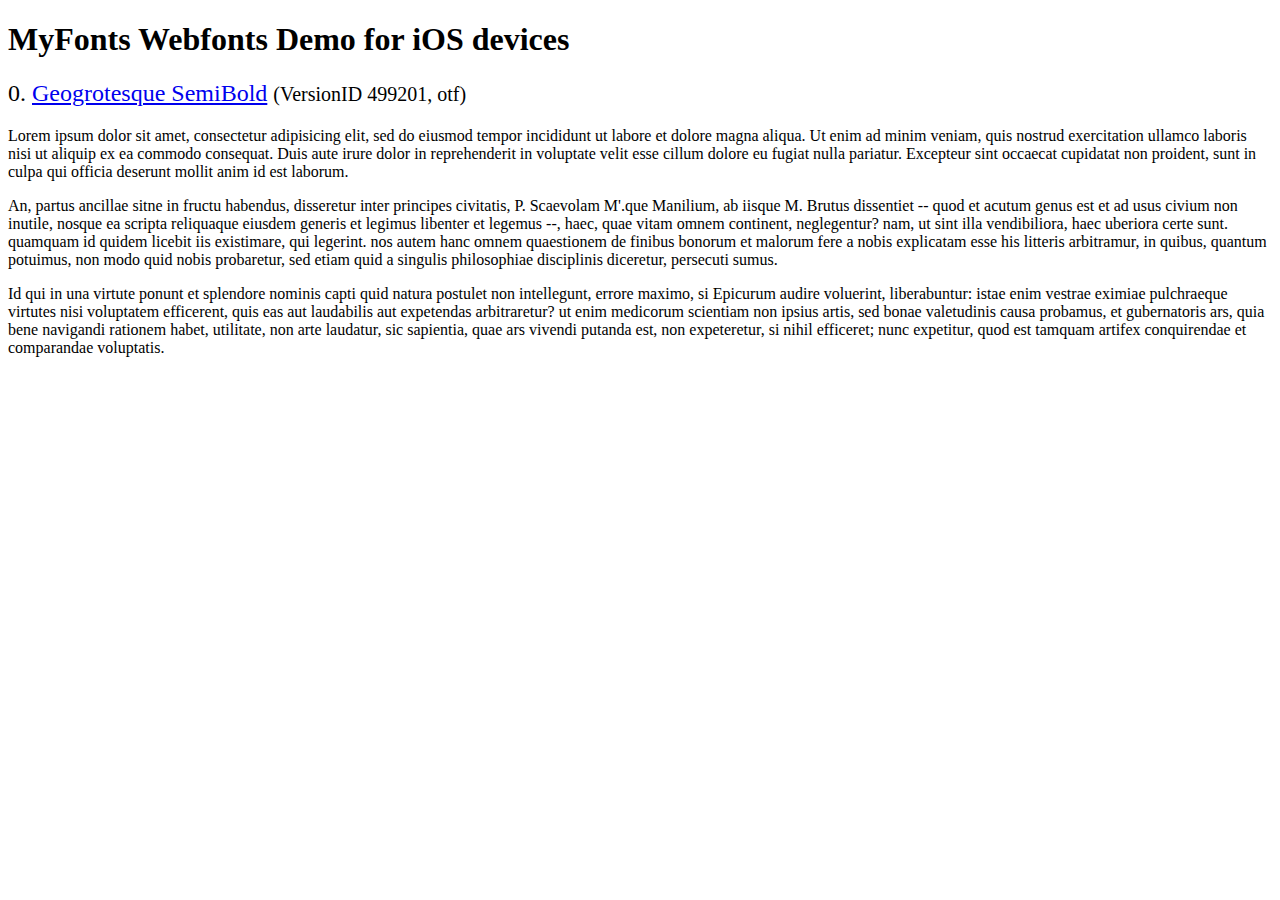
<file: production/core/static/assets/plugins/flexslider/demo/fonts/webfonts/geo-semibold/svg/index.html>
<!DOCTYPE html>
<html>
<head>
<title>MyFonts Webfonts Demo for iOS devices</title>
<meta http-equiv="content-type" content="text/html; charset=utf-8" />

<style type="text/css" media="all">

	h2 {
		 font-weight:normal;
	}

		
	@font-face {
		font-family:"Geogrotesque-SemiBold";
		src:url("style_169898.svg#Geogrotesque-SemiBold") format("svg");
	}
	
	.webfont_0 {
		font-family: Geogrotesque-SemiBold;
	}
		
</style>

</head>

<body>

<h1>MyFonts Webfonts Demo for iOS devices</h1>


<h2>0. <span class='webfont_0'><a href='http://new.myfonts.com/search/style::169898/'>Geogrotesque SemiBold</a></span>
<small>(VersionID 499201, otf)</small>
</h2>

<p class='webfont_0'>Lorem ipsum dolor sit amet, consectetur adipisicing elit, sed do eiusmod tempor incididunt ut labore et dolore magna aliqua. Ut enim ad minim veniam, quis nostrud exercitation ullamco laboris nisi ut aliquip ex ea commodo consequat. Duis aute irure dolor in reprehenderit in voluptate velit esse cillum dolore eu fugiat nulla pariatur. Excepteur sint occaecat cupidatat non proident, sunt in culpa qui officia deserunt mollit anim id est laborum.</p>

<p class='webfont_0'>An, partus ancillae sitne in fructu habendus, disseretur inter principes civitatis, P. Scaevolam M'.que Manilium, ab iisque M. Brutus dissentiet -- quod et acutum genus est et ad usus civium non inutile, nosque ea scripta reliquaque eiusdem generis et legimus libenter et legemus --, haec, quae vitam omnem continent, neglegentur? nam, ut sint illa vendibiliora, haec uberiora certe sunt. quamquam id quidem licebit iis existimare, qui legerint. nos autem hanc omnem quaestionem de finibus bonorum et malorum fere a nobis explicatam esse his litteris arbitramur, in quibus, quantum potuimus, non modo quid nobis probaretur, sed etiam quid a singulis philosophiae disciplinis diceretur, persecuti sumus.</p>

<p class='webfont_0'>Id qui in una virtute ponunt et splendore nominis capti quid natura postulet non intellegunt, errore maximo, si Epicurum audire voluerint, liberabuntur: istae enim vestrae eximiae pulchraeque virtutes nisi voluptatem efficerent, quis eas aut laudabilis aut expetendas arbitraretur? ut enim medicorum scientiam non ipsius artis, sed bonae valetudinis causa probamus, et gubernatoris ars, quia bene navigandi rationem habet, utilitate, non arte laudatur, sic sapientia, quae ars vivendi putanda est, non expeteretur, si nihil efficeret; nunc expetitur, quod est tamquam artifex conquirendae et comparandae voluptatis.</p>




</body>
</html>
</file>
